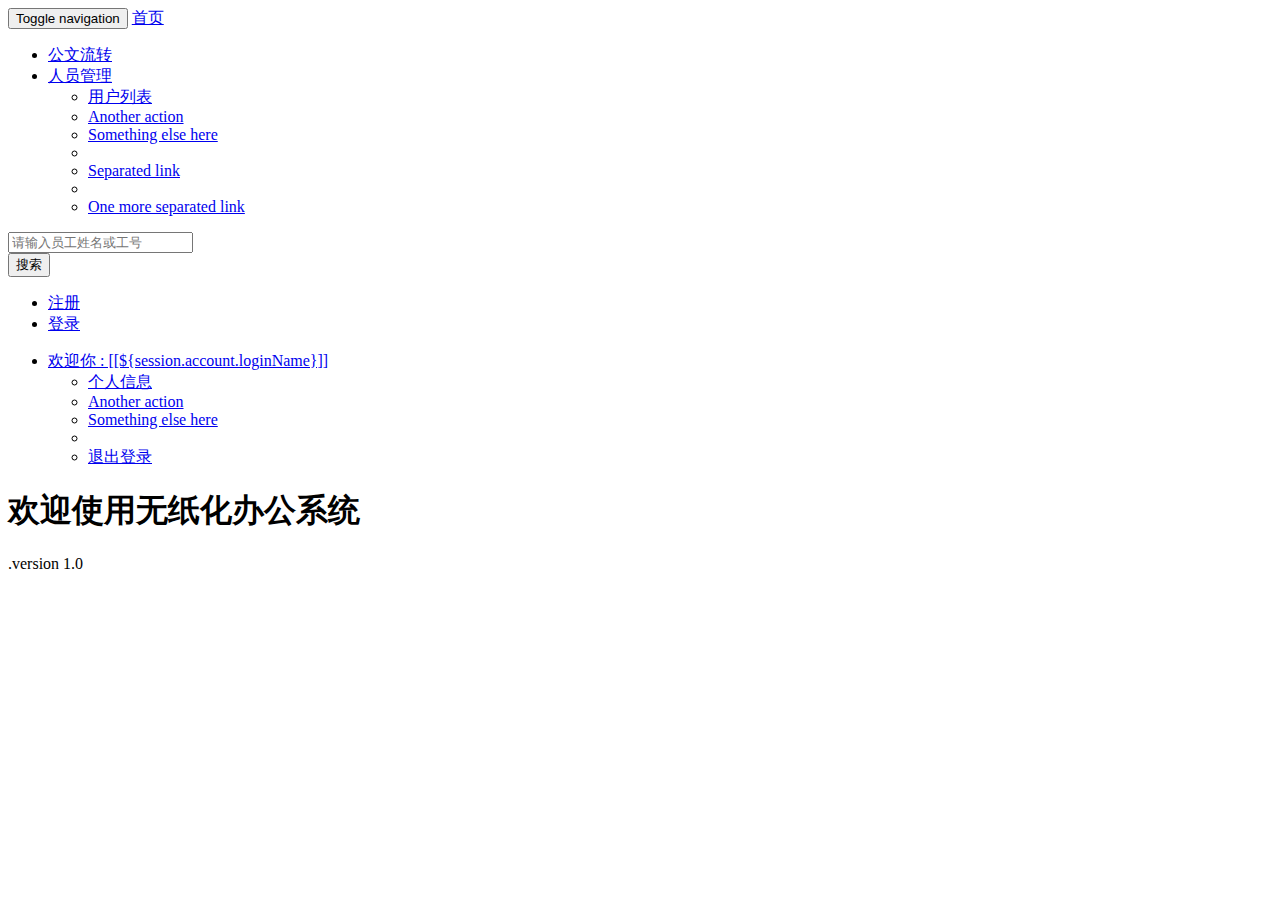
<file: oa/src/main/resources/templates/index.html>
<!DOCTYPE html>
<html xmlns:th="http://www.thymeleaf.org">
<head>
  <meta charset="UTF-8">
  <title>办公无纸化系统</title>

  <!-- 最新的 Bootstrap 核心 css 文件 -->
  <!-- 在url上 使用 @标签 可以帮我们 自动加上 contextpath -->
  <link rel="stylesheet" th:href="@{/css/bootstrap.min.css}">
  <!-- 最新的 Bootstrap 核心 JavaScript 文件 -->
  <script th:src="@{/js/common/jquery-3.4.1.min.js}" ></script>
  <script th:src="@{/js/bootstrap.min.js}" ></script>
</head>
<body>

<!--  导航栏                      开始  			 ↓ -->

<nav class="navbar navbar-default">

  <div class="container-fluid">
    <div class="navbar-header">
      <button type="button" class="navbar-toggle collapsed" data-toggle="collapse" data-target="#bs-example-navbar-collapse-1" aria-expanded="false">
        <span class="sr-only">Toggle navigation</span>
        <span class="icon-bar"></span>
        <span class="icon-bar"></span>
        <span class="icon-bar"></span>
      </button>
      <a class="navbar-brand" href="/index">首页</a>
    </div>


    <!-- Collect the nav links, forms, and other content for toggling -->
    <div class="collapse navbar-collapse" id="bs-example-navbar-collapse-1">


      <ul class="nav navbar-nav">
        <li class=""><a href="#">公文流转</a></li>

        <li class="dropdown">
          <a href="#" class="dropdown-toggle" data-toggle="dropdown" role="button" aria-haspopup="true" aria-expanded="false">
            人员管理 <span class="caret"></span>
          </a>

          <ul class="dropdown-menu">
            <li><a href="/account/list">用户列表</a></li>
            <li><a href="#">Another action</a></li>
            <li><a href="#">Something else here</a></li>
            <li role="separator" class="divider"></li>
            <li><a href="#">Separated link</a></li>
            <li role="separator" class="divider"></li>
            <li><a href="#">One more separated link</a></li>
          </ul>


        </li>
      </ul>


      <form class="navbar-form navbar-left">
        <div class="form-group">
          <input type="text" class="form-control" placeholder="请输入员工姓名或工号">
        </div>
        <button type="submit" class="btn btn-default">搜索</button>
      </form>
      

      <!--  未登录用户 -->
      <ul th:if="${session.account} ==null" class="nav navbar-nav navbar-right">
        <li><a href="/account/register">注册</a></li>
        <li><a href="/account/login">登录</a></li>
      </ul>


      <!-- 已登录用户    ↓ -->
      <ul th:if="${session.account} !=null" class="nav navbar-nav navbar-right">
        <li class="dropdown">
          <a href="#" class="dropdown-toggle" data-toggle="dropdown" role="button" aria-haspopup="true" aria-expanded="false">

            欢迎你 : [[${session.account.loginName}]] <span class="caret"></span> </a>
          <ul class="dropdown-menu">
            <li><a href="/account/profile">个人信息</a></li>
            <li><a href="#">Another action</a></li>
            <li><a href="#">Something else here</a></li>
            <li role="separator" class="divider"></li>
            <li><a href="/account/logout">退出登录</a></li>
          </ul>
        </li>
      </ul>

      <!-- 已登录用户   ↑ -->
    </div><!-- /.navbar-collapse -->



  </div><!-- /.container-fluid -->
</nav>


<!--  导航栏                      结束  			↑       -->

<!--  巨幕       开始   ↓ -->
<div class="jumbotron">
  <h1>欢迎使用无纸化办公系统</h1>
  <p>.version 1.0 </p>
  <p></p>
</div>
<!--  巨幕       结束   ↑ -->



</body>
</html>
</file>
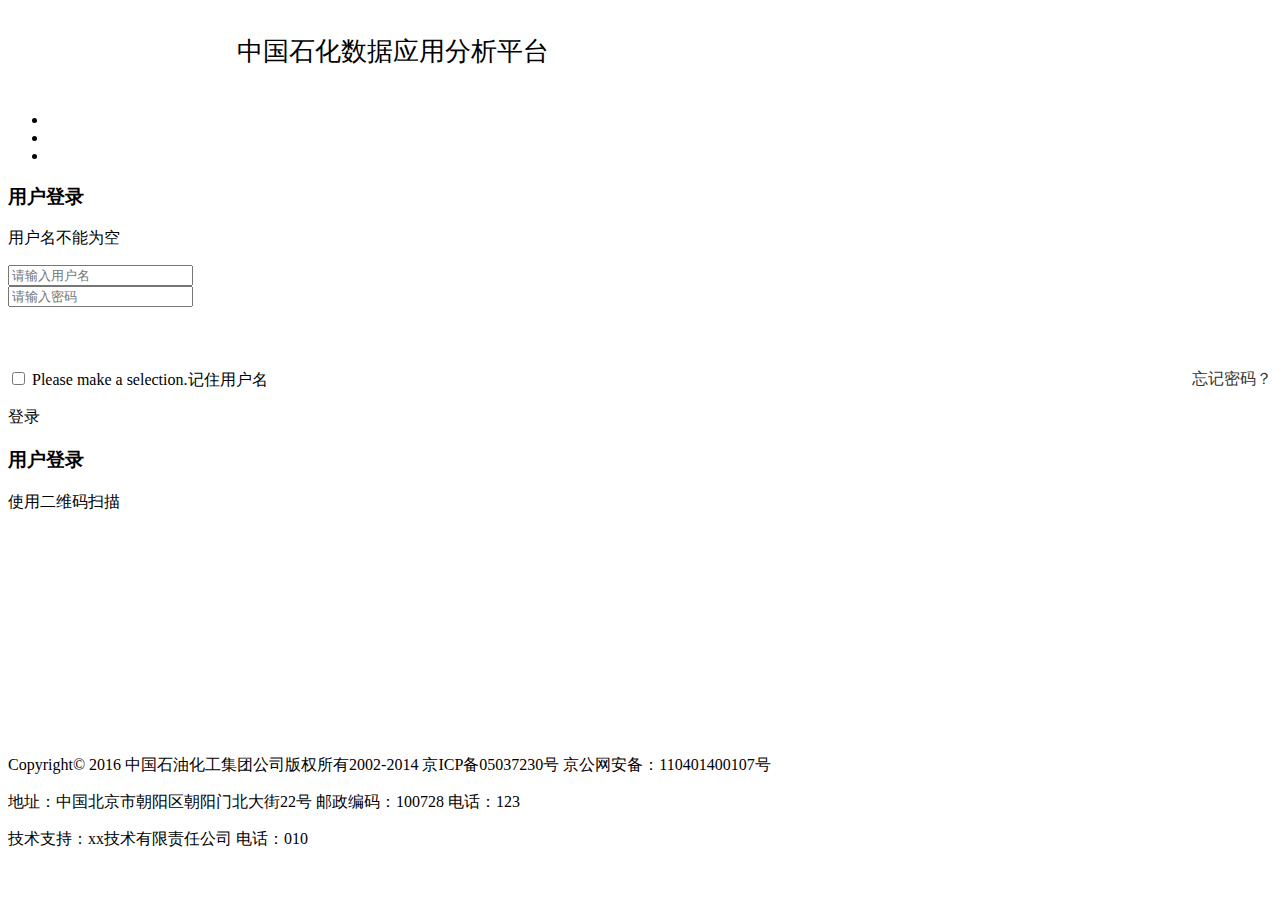
<file: oa/src/main/resources/templates/account/login.html>
<!doctype html>
<html xmlns:th="http://www.thymeleaf.org">
<head>
  <meta charset="UTF-8">
  <title>登录</title>
  <link rel="stylesheet" type="text/css" th:href="@{/css/common/common.css}">
  <link rel="stylesheet" type="text/css" th:href="@{/css/common/login.css}">

</head>
<body>

<div class="box">
  <div class="header">
    <div style="width:1000px;margin:0 auto;">
      <div style="width: 100%;height: 87px;">
        <div style="width: 87px;height: 87px;float: left;"><img th:src="@{/images/zshLogo.png}"/></div>
        <span style="display: block;float: left;height: 87px;line-height: 87px;font-size: 26px;margin-left: 10px;">中国石化数据应用分析平台</span>
      </div>
    </div>
  </div>

  <div class="main">
    <div id="div1">
      <ul class="warp" id="warp">
        <li style='opacity:1;'><img th:src="@{/images/01.jpg}" alt=""></li>
        <li><img th:src="@{/images/02.jpg}" alt=""></li>
        <li><img th:src="@{/images/03.jpg}" alt=""></li>
      </ul>
    </div>
    <div styl="float:right;">
      <div class="login_form">
        <span class="tab_1"></span>
        <h3>用户登录</h3>
        <p class="tip">用户名不能为空</p>

        <form class="form_input">
          <div>
            <span class="user_input"></span>
            <input type="text" placeholder="请输入用户名" class="input01" id="loginName">
            <img th:src="@{/images/x_icon.png}" class="clear_icon">
          </div>

          <div>
            <span class="pass_input"></span>
            <input type="password" placeholder="请输入密码" class="input02" id="password">
          </div>

          <p style="height: 30px;width: 100%;"><span class="tishi" style="display: none;font-size: 14px;color: red;">输入的用户名错误！</span></p>
          <p class="qxsq">
            <span style="float:right; color:#333;">忘记密码？</span>	<span id="sprycheckbox1">
		 						<input type="checkbox" name="checkbox1" id="checkbox1">
	 						<span class="checkboxRequiredMsg">Please make a selection.</span></span>记住用户名 </p>


          <div class="login_btn">
            登录
          </div>
        </form>
      </div>


      <div class="login_form1">
        <span class="tab_2"></span>
        <h3>
          用户登录
        </h3>

        <p>使用二维码扫描</p>
        <div style="text-align:center;">
          <img th:src="@{/images/Code.png}">
        </div>
      </div>
    </div>
  </div>




</div>
<div class="footer" style="position:absolute; bottom:0px">
  <p>Copyright© 2016 中国石油化工集团公司版权所有2002-2014 京ICP备05037230号 京公网安备：110401400107号 </p>
  <p>地址：中国北京市朝阳区朝阳门北大街22号    邮政编码：100728    电话：123</p>
  <p>技术支持：xx技术有限责任公司    电话：010</p>
  <p>&nbsp;</p>
</div>

<script type="text/javascript" th:src="@{/js/common/jquery-1.9.0.js}"></script>
<script type="text/javascript">
  $(".tab_1").click(function(){
    $(".login_form1").show();
    $(".login_form").hide();
  });


  $(".tab_2").click(function(){
    $(".login_form").show();
    $(".login_form1").hide();
  })

  //-----------------轮播




  //---------------验证

  $(function(){
    $(".login_btn").click(function(){

      var loginName = $("#loginName").val();
      var password = $("#password").val();

      if("" === loginName || "" === password){
        $(".tip").html("用户名和密码不能为空");
        $(".tip").css("display","block");
        return;
      }else{
        // 异步校验账号密码
        var url = "/account/validateAccount";
        var args = {loginName:loginName,password:password};

        $.post(url,args,function(data){

          if(data === "success"){
            // 登录成功 跳转页面
            window.location.href="/index";
          }else {
            $(".tip").html("用户名或密码错误");
            $(".tip").css("display","block");
          }

          console.log(data)
        });
      }
    })

  });



  //------------验证


  $(document).ready(function(){//获取焦点事件
    $(".input01").focus(function(){
      $(".tishi").css("display","none");
      $(".tip").css("display","none")
    });
//			    $(".input01").blur(function(){//失去焦点事件

//			    });
  });
  //===========轮播图===========
  function getStyle(DOM,name){
    if(DOM.currentStyle){
      return DOM.currentStyle[name];
    }else{
      return getComputedStyle(DOM,false)[name];
    }
  }
  function move(DOM,attr,target){
    clearInterval(DOM.timer)
    DOM.timer=setInterval(function(){
      if(attr=='opacity'){

        var cur=Math.round(parseFloat(getStyle(DOM,attr))*100)

      }else{

        var cur=parseInt(getStyle(DOM,attr));

      }
      //alert(cur)
      //console.log(cur)
      var speed=(target-cur)/6;
      speed=speed>0?Math.ceil(speed):Math.floor(speed);

      if(cur==target){
        clearInterval(DOM.timer)
      }else{
        if(attr=='opacity'){

          DOM.style.filter='alpha(opacity:'+(cur+speed)+')'
          DOM.style.opacity=(cur+speed)/100
        }else{

          DOM.style[attr]=cur+speed+'px';

        }
      }

    },30)
  }
  window.onload = function(){
    var Owarp = document.getElementById("warp");
    var Oli = Owarp.children;
    var timer = null;
    var nowIndext = 0;
    function imgLocation(){
      for(var i= 0; i<Oli.length; i++){
        Oli[i].style.opacity = 0;
      }
      if(nowIndext == Oli.length-1){
        nowIndext = 0;
        Oli[Oli.length-1].style.opacity = 0;
        move(Oli[Oli.length-1], "opacity", 0)
        move(Oli[nowIndext], "opacity", 100)

      }else{
        nowIndext++;
        Oli[nowIndext-1].style.opacity = 1;
        move(Oli[nowIndext-1], "opacity", 0)
        move(Oli[nowIndext], "opacity", 100)
      }

    }
    setInterval(imgLocation,2000)
  }




</script>
</body>
</html>
</file>
